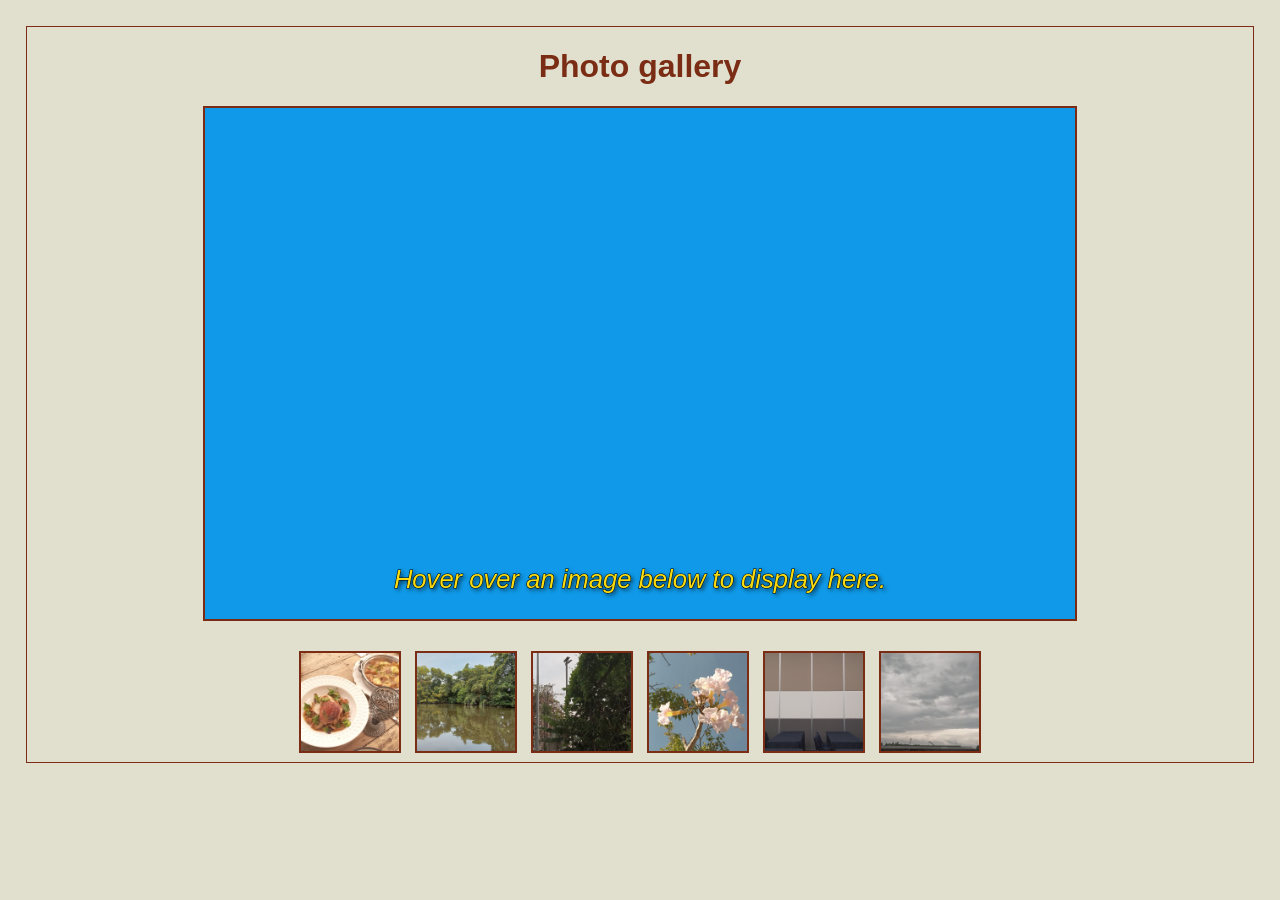
<file: FinalProject/index.html>
<!DOCTYPE html>
<html lang="en">
<head>
	<meta charset="UTF-8">
	<title>Photo Gallery</title>
	<link rel="stylesheet" href="css/gallery.css">
	<script src = "js/gallery.js"></script>
</head>
<body>
	<h1>Photo gallery</h1>
	<main>
	<div id = "image">
		Hover over an image below to display here.
	</div>
	<img class = "preview" alt = "Al fresco" src = "assets/image01.jpg" onmouseover = "upDate(this)" onmouseout = "unDo()">
	<img class = "preview" alt = "A pond" src = "assets/image02.jpg" onmouseover = "upDate(this)" onmouseout = "unDo()">
	<img class = "preview" alt = "By the fence" src = "assets/image03.jpg" onmouseover = "upDate(this)" onmouseout = "unDo()">
	<img class = "preview" alt = "Blooming" src = "assets/image04.jpg" onmouseover = "upDate(this)" onmouseout = "unDo()">
	<img class = "preview" alt = "Liminal" src = "assets/image05.jpg" onmouseover = "upDate(this)" onmouseout = "unDo()">
	<img class = "preview" alt = "Overcast" src = "assets/image06.jpg" onmouseover = "upDate(this)" onmouseout = "unDo()">
	</main>
</body>
</html>
</file>
<file: FinalProject/css/gallery.css>
body{
		display: block;
    flex-direction: column;
    align-items: center;
    text-align: center;
    margin: 2%;
		border: 1px solid #7a2d14;
		background-color: #e1e0ce;
}

h1 {
    font-family: Arial, Helvetica, sans-serif;
    color: #7a2d14;
    text-align: center;
}

#image{
    display: flex;
    justify-content: center;
    align-items: flex-end;
		width: 64vw;
    aspect-ratio: 16/9;
		border: 2px solid #7a2d14;
		margin: 0 auto 25px;
    padding: 25px;

    background-color: #0f99e8;
    background-image: url('');
    background-repeat: no-repeat;
    background-size: cover;

    font-family: Arial, Helvetica, sans-serif;
    color: #F9DB0F !important;
    text-align: center;
    font-size: 2vw;
    font-style: italic;
    
    -webkit-text-stroke: 1px black;
    paint-order: stroke fill;
    text-shadow: 2px 2px 4px rgba(0, 0, 0, 0.8);
}

.preview{
		display: inline-block !important;
    width: 8%;
    aspect-ratio: 1/1;
    border: 2px solid #7a2d14;
    object-fit: cover;
    margin: 5px !important;
    flex-shrink: 0 !important;
}

img{
		width: 95%;
}
</file>
